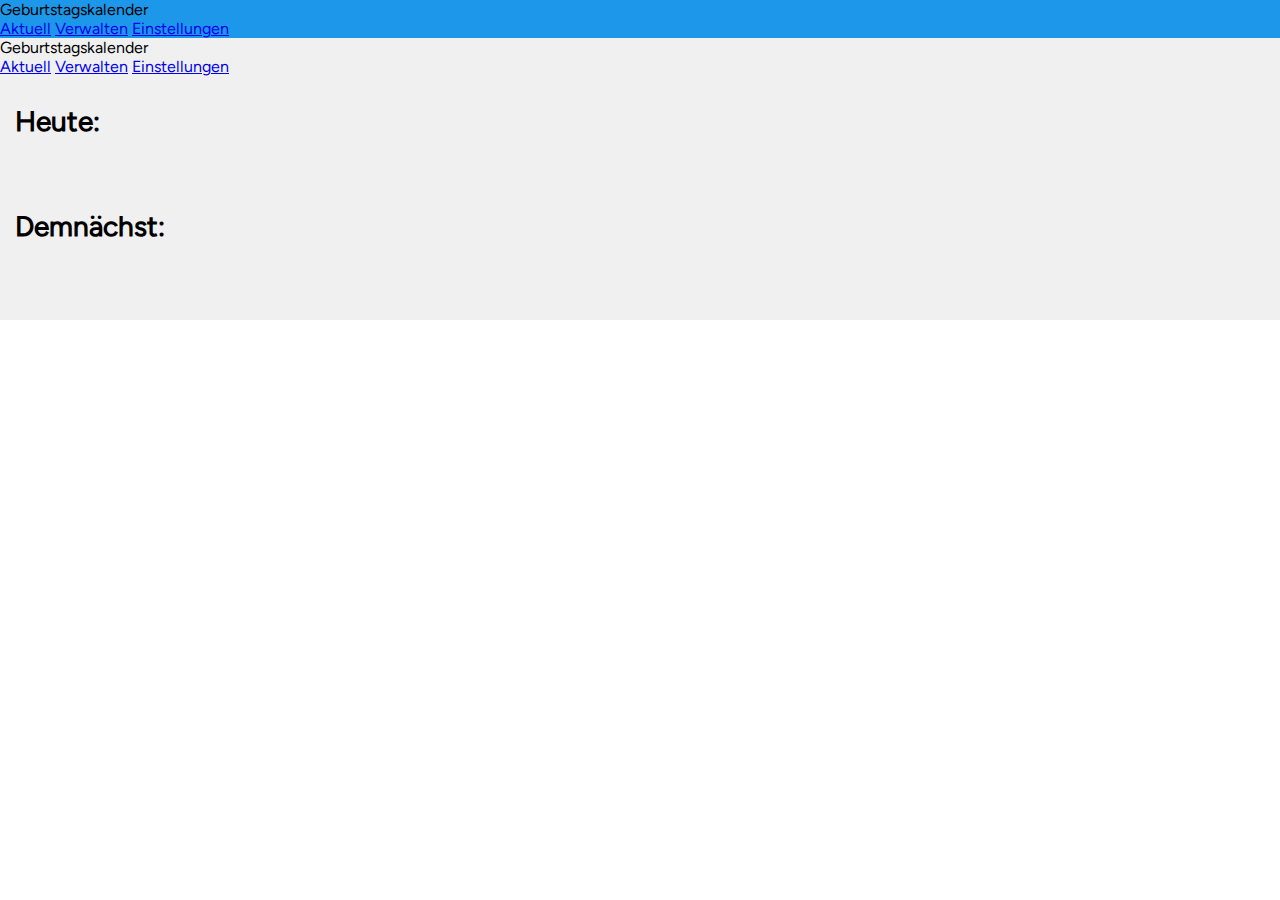
<file: index.html>
<!DOCTYPE html>
<html lang="de">

<head>
    <meta charset="UTF-8">
    <meta name="viewport" content="width=device-width, initial-scale=1.0">
    <title>Geburtstagskalender</title>
    <link rel="icon" href="img/icon512_rounded.png" type="image/x-icon">
    <link rel="manifest" href="manifest.json">
    <link rel="stylesheet" href="style.css">
    <link rel="stylesheet" href="https://fonts.googleapis.com/icon?family=Material+Icons">
    <link rel="stylesheet" href="https://code.getmdl.io/1.3.0/material.indigo-pink.min.css">
    <script defer src="https://code.getmdl.io/1.3.0/material.min.js"></script>
    <script defer src="index.js"></script>
</head>


<body>
    <div class="mdl-layout mdl-js-layout mdl-layout--fixed-header">
        <header class="mdl-layout__header">
            <div class="mdl-layout__header-row">
                <span class="mdl-layout-title cursor-pointer" onclick='window.location.href = "index.html"'>Geburtstagskalender</span>
                <div class="mdl-layout-spacer"></div>
                <nav class="mdl-navigation mdl-layout--large-screen-only">
                    <a class="mdl-navigation__link" href="index.html">Aktuell</a>
                    <a class="mdl-navigation__link" href="manage.html">Verwalten</a>
                    <a class="mdl-navigation__link" href="setting.html">Einstellungen</a>
                </nav>
            </div>
        </header>
        <div class="mdl-layout__drawer">
            <span class="mdl-layout-title">Geburtstagskalender</span>
            <nav class="mdl-navigation">
                <a class="mdl-navigation__link" href="index.html">Aktuell</a>
                <a class="mdl-navigation__link" href="manage.html">Verwalten</a>
                <a class="mdl-navigation__link" href="setting.html">Einstellungen</a>
            </nav>
        </div>
        <main class="mdl-layout__content">
            <div class="page-content">
                <h3>Heute:</h3>
                <div id="today">
                    <div id="loading" class="Justify-Middle">
                        <div class="mdl-spinner mdl-spinner--single-color mdl-js-spinner is-active"></div>
                    </div>
                </div>

                <br>
                <br>

                <h3>Demnächst:</h3>
                <div id="soon">
                    <div id="loading" class="Justify-Middle">
                        <div class="mdl-spinner mdl-spinner--single-color mdl-js-spinner is-active"></div>
                    </div>
                </div>


                <br>
                <br>
                <br>
            </div>
        </main>
    </div>
</body>

</html>




<div id="myModal" class="modal">
    <span class="close">&times;</span>
    <img class="modal-content" id="img01">
    <div id="caption"></div>
</div>
</file>
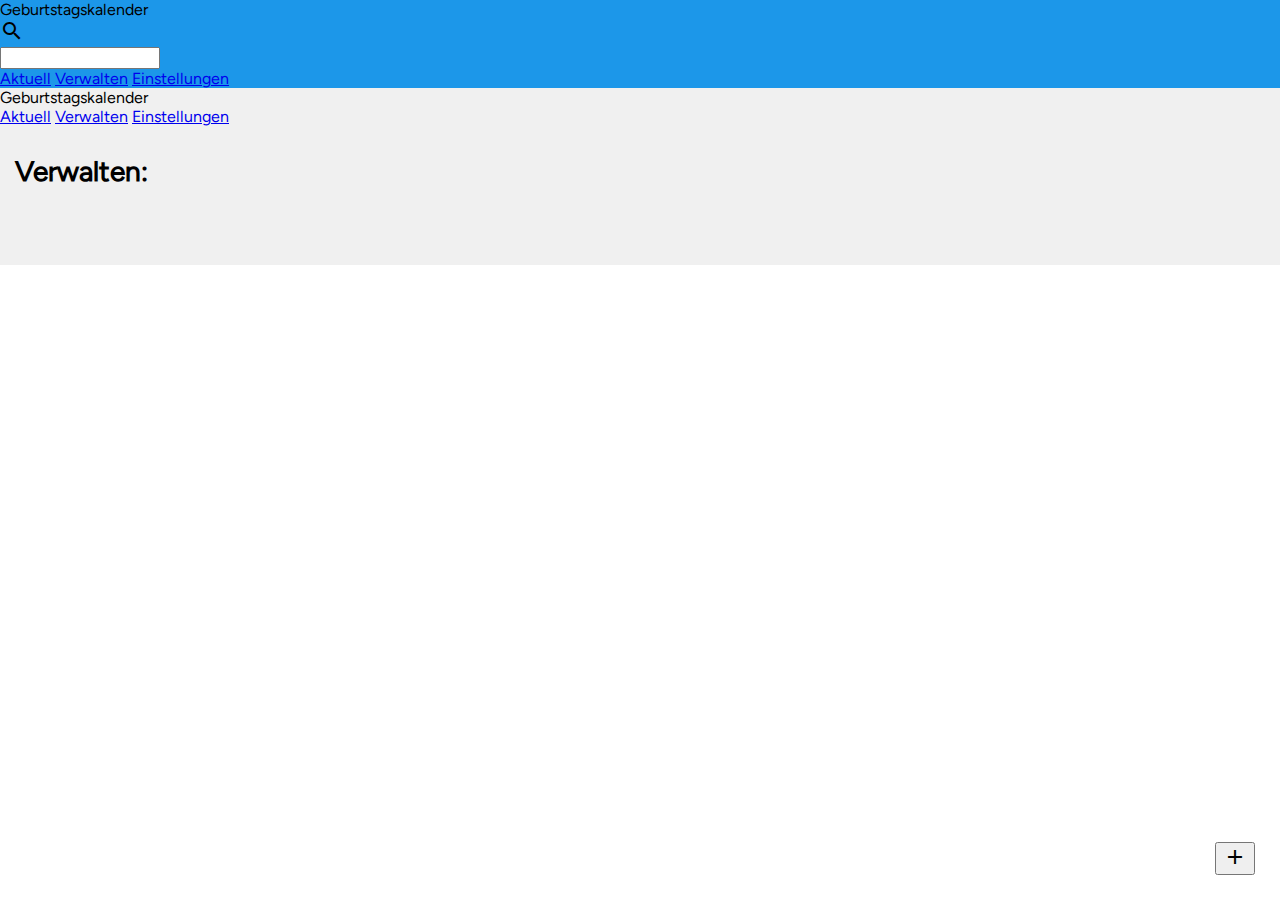
<file: manage.html>
<!DOCTYPE html>
<html lang="de">

<head>
    <meta charset="UTF-8">
    <meta name="viewport" content="width=device-width, initial-scale=1.0">
    <title>Geburtstagskalender | Verwalten</title>
    <link rel="icon" href="img/icon512_rounded.png" type="image/x-icon">
    <link rel="manifest" href="manifest.json">
    <link rel="stylesheet" href="style.css">
    <link rel="stylesheet" href="https://fonts.googleapis.com/icon?family=Material+Icons">
    <link rel="stylesheet" href="https://code.getmdl.io/1.3.0/material.indigo-pink.min.css">
    <script defer src="https://code.getmdl.io/1.3.0/material.min.js"></script>
    <script defer src="script.js"></script>
</head>


<body onload="Show();">
    <div class="demo-layout-waterfall mdl-layout--fixed-header mdl-js-layout mdl-layout">
        <header class="mdl-layout__header mdl-layout__header--waterfall">
            <div class="mdl-layout__header-row">
                <span class="mdl-layout-title cursor-pointer" onclick='window.location.href = "index.html"'>Geburtstagskalender</span>
                <div class="mdl-layout-spacer"></div>
                <div class="mdl-textfield mdl-js-textfield mdl-textfield--expandable
                        mdl-textfield--floating-label mdl-textfield--align-right">
                    <label class="mdl-button mdl-js-button mdl-button--icon" for="waterfall-exp">
                        <i class="material-icons">search</i>
                    </label>
                    <div class="mdl-textfield__expandable-holder">
                        <form onsubmit="return false;">
                            <input class="mdl-textfield__input search" type="text" name="sample" id="waterfall-exp" onkeydown="checkEnter(event)">
                        </form>
                    </div>
                </div>
            </div>
            <div class="mdl-layout__header-row">
                <div class="mdl-layout-spacer"></div>
                <nav class="mdl-navigation">
                    <a class="mdl-navigation__link" href="index.html">Aktuell</a>
                    <a class="mdl-navigation__link" href="manage.html">Verwalten</a>
                    <a class="mdl-navigation__link" href="setting.html">Einstellungen</a>
                </nav>
            </div>
        </header>
        <div class="mdl-layout__drawer">
            <span class="mdl-layout-title">Geburtstagskalender</span>
            <nav class="mdl-navigation">
                <a class="mdl-navigation__link" href="index.html">Aktuell</a>
                <a class="mdl-navigation__link" href="manage.html">Verwalten</a>
                <a class="mdl-navigation__link" href="setting.html">Einstellungen</a>
            </nav>
        </div>
        <main class="mdl-layout__content">
            <div class="page-content">
                <h3>Verwalten:</h3>

                <div id="content"></div>


                <div id="loading" class="Justify-Middle">
                    <div class="mdl-spinner mdl-spinner--single-color mdl-js-spinner is-active"></div>
                </div>


                <div class="fixed">
                    <button class="mdl-button mdl-js-button mdl-button--fab mdl-js-ripple-effect mdl-button--colored"  onclick='window.location.href="add.html"'>
                        <i class="material-icons">add</i>
                    </button>
                </div>
                <br>
                <br>
                <br>
            </div>
        </main>
    </div>
</body>

</html>
</file>
<file: style.css>
@font-face {
    font-family: 'Figtree';
    src: url('fonts/Figtree/Figtree-VariableFont_wght.ttf') format('truetype');
    font-weight: normal;
    font-style: normal;
}

body {
    margin: 0px;
    font-family: 'Figtree', sans-serif;
}

.mdl-layout__header,
.mdl-layout-title,
.mdl-navigation__link {
    font-family: 'Figtree', sans-serif !important;
}

.mdl-layout {
    background-color: #f0f0f0 !important;
}

.mdl-layout.dark-mode {
    background-color: black !important;
}

.mdl-layout__header {
    background-color: #1c97e9 !important;
}

.page-content {
    padding: 15px !important;
    padding-top: 0px !important;
    width: 100%;
}

h3 {
    font-family: 'Figtree', sans-serif !important;
    font-weight: bolder !important;
    font-size: 28px !important;
    margin-bottom: 5px !important;
}

.text,
.mdl-switch__label {
    font-size: 20px !important;
    line-height: 1.2;
    font-family: 'Figtree', sans-serif !important;
    color: black;
    white-space: normal;
    word-wrap: break-word;
}

.text.dark-mode,
.mdl-switch__label.dark-mode, .mdl-layout-title.dark-mode, .mdl-navigation__link.dark-mode, h3.dark-mode, input.dark-mode {
    color: white !important;
}

.mdl-layout__drawer.dark-mode {
    background-color: black !important;
}

img.dark-mode {
    background-color: white !important;
}

hr {
    border-top: 6px solid rgb(28, 151, 233) !important;
    width: calc(100% - 30px);
}

.Link {
    text-decoration: none;
}

.Link:hover {
    color: rgb(248, 69, 123);
    text-decoration: underline;
}

.mdl-switch__label {
    width: 10px;
}

.Align-Middle {
    display: flex;
    align-items: center;
}

.switch-container {
    position: relative;
    width: auto;
    display: inline-block;
}

.mdl-switch__input {
    position: absolute;
    top: 0;
    left: 0;
    height: 100%;
    width: 100%;
    opacity: 0;
    z-index: 2;
}

.demo-layout-waterfall .mdl-layout__header-row .mdl-navigation__link:last-of-type {
    padding-right: 0;
}

.fixed {
    right: 25px;
    bottom: 25px;
    position: fixed;
    z-index: 1000;
}

.search {
    max-width: 400px !important;
}

@media (max-width: 568px) {
    .search {
        max-width: 80px !important;
    }
}

.add-Input {
    width: 80% !important;
    max-width: none !important;
}

.mdl-textfield__label,
input,
h4, h5 {
    font-family: 'Figtree', sans-serif !important;
}

.cursor-pointer {
    cursor: pointer;
}

.container {
    margin-bottom: 25px;
    margin-top: 10px;
    cursor: pointer;
    padding: 10px;
    width: calc(100% - 50px);
    background-color: white;
    -webkit-box-shadow: 0px 10px 10px 2px rgba(0, 0, 0, 0.56);
    box-shadow: 0px 10px 10px 2px rgba(0, 0, 0, 0.56);
}

.container:hover {
    background-color: rgb(252, 252, 252);
}

h4 {
    margin-top: 0px !important;
    margin-bottom: 0px !important;
    font-weight: bolder !important;
}

h5 {
    margin-top: 0px !important;
    margin-bottom: 5px !important;
}

.Profile-Picture {
    cursor: pointer;
    border-radius: 50%;
    width: 70px;
    height: 70px;
    transition: 0.3s;
}

.Picture {
    border-radius: 50%;
    width: 70px;
    height: 70px;
}

.flex {
    display: flex;
}

.block {
    display: block;
    margin-left: 20px !important;
}

.age {
    position: absolute;
    right: 60px !important;
    font-size: 20px !important;
    line-height: 1.2;
    font-family: 'Figtree', sans-serif !important;
    color: black;
}

.modal {
    display: none;
    position: fixed;
    z-index: 1;
    padding-top: 100px;
    left: 0;
    top: 0;
    width: 100%;
    height: 100%;
    overflow: auto;
    background-color: rgb(0, 0, 0);
    background-color: rgba(0, 0, 0, 0.9);
}

.modal-content {
    margin: auto;
    display: block;
    width: 70%;
    height: auto;
    max-width: 700px;
    max-height: 70%;
}

#caption {
    margin: auto;
    display: block;
    width: 80%;
    max-width: 700px;
    text-align: center;
    color: #ccc;
    padding: 10px 0;
    height: 150px;
}

.modal-content,
#caption {
    animation-name: zoom;
    animation-duration: 0.6s;
}

@keyframes zoom {
    from {
        transform: scale(0)
    }

    to {
        transform: scale(1)
    }
}

.close {
    position: absolute;
    top: 85px;
    right: 35px;
    color: #f1f1f1;
    font-size: 40px;
    font-weight: bold;
    transition: 0.3s;
}

.close:hover,
.close:focus {
    color: #bbb;
    text-decoration: none;
    cursor: pointer;
}

@media only screen and (max-width: 700px) {
    .modal-content {
        margin-top: 30px;
        width: 80%;
    }
}

.Justify-Middle {
    display: flex;
    justify-content: center;
    width: calc(100% - 30px);
}

.small {
    width: calc(100% - 30px);
}

.mdl-spinner {
    margin-top: 100px;
    width: 60px !important;
    height: 60px !important;
}
</file>
